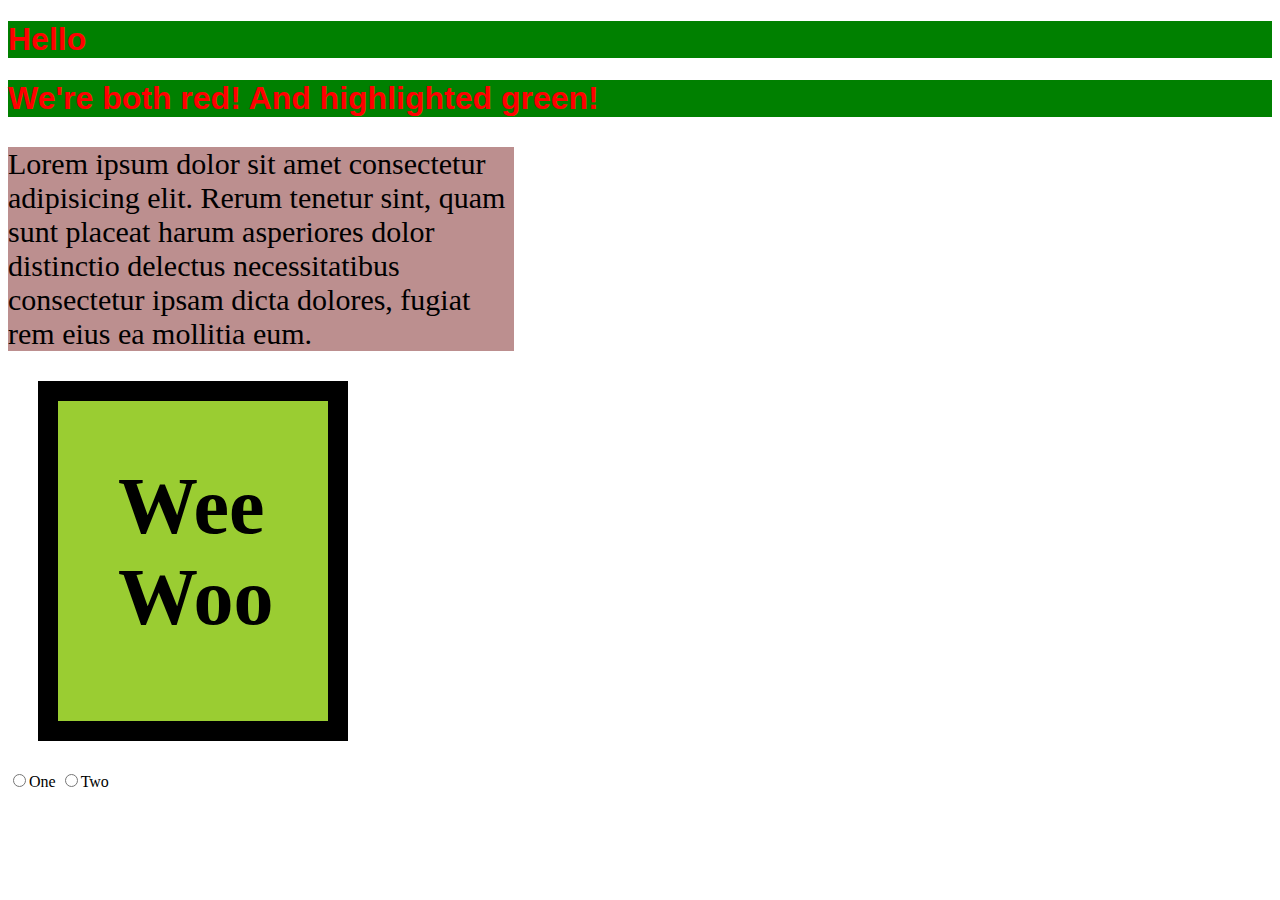
<file: css_intro/index.html>
<!DOCTYPE html>
<html lang="en">
<head>
    <meta charset="UTF-8">
    <meta name="viewport" content="width=device-width, initial-scale=1.0">

    <link rel="stylesheet" href="style.css">

    <title>CSS Basics</title>
</head>
<body>
    <h1>Hello</h1>
    <h1>We're both red! And highlighted green!</h1>
    <p>Lorem ipsum dolor sit amet consectetur adipisicing elit. Rerum tenetur sint, quam sunt placeat harum asperiores dolor distinctio delectus necessitatibus consectetur ipsam dicta dolores, fugiat rem eius ea mollitia eum.</p>

    <h4>Wee Woo</h4>

    <form>
        <label for= "one"><input id= "one" type= "radio" name= "one" value= "one" required>One</label>
        <label for= "two"><input id= "two" type="radio" name= "two" value= "two" required>Two</label>
    </form>

</body>
</html>
</file>
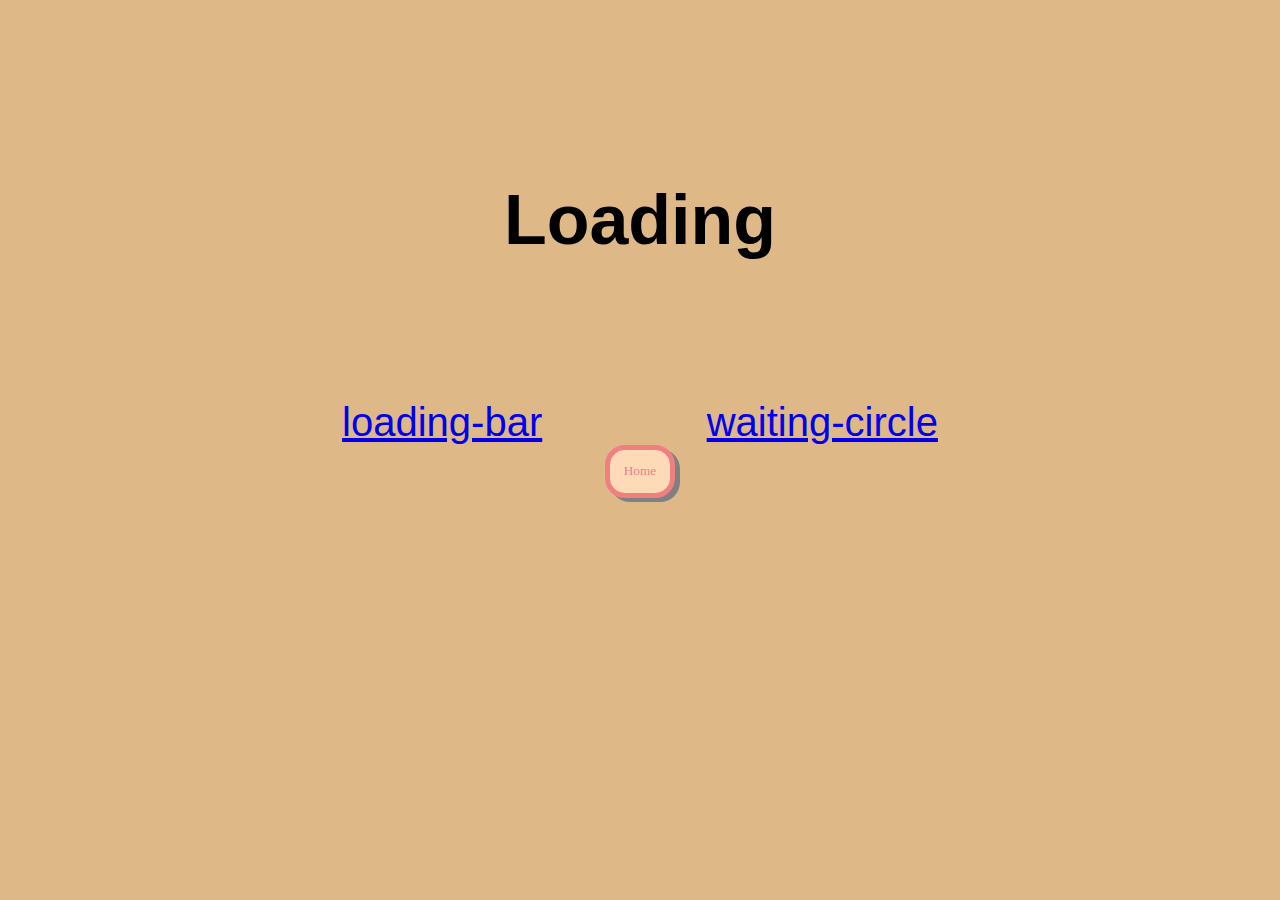
<file: assignments/loading/index.html>
<!DOCTYPE html>
<html lang="en">
<head>
    <meta charset="UTF-8">
    <meta http-equiv="X-UA-Compatible" content="IE=edge">
    <meta name="viewport" content="width=device-width, initial-scale=1.0">
    <title>Loading</title>
    <link rel="stylesheet" href="style.css">
</head>
<body>
    <h1>Loading</h1>
    <a href="assignments\loading\loading-bar\index.html">loading-bar</a>
    <a href="assignments\loading\waiting-circle\index.html">waiting-circle</a>
    <button class="home">Home</button>
</body>
</html>
</file>
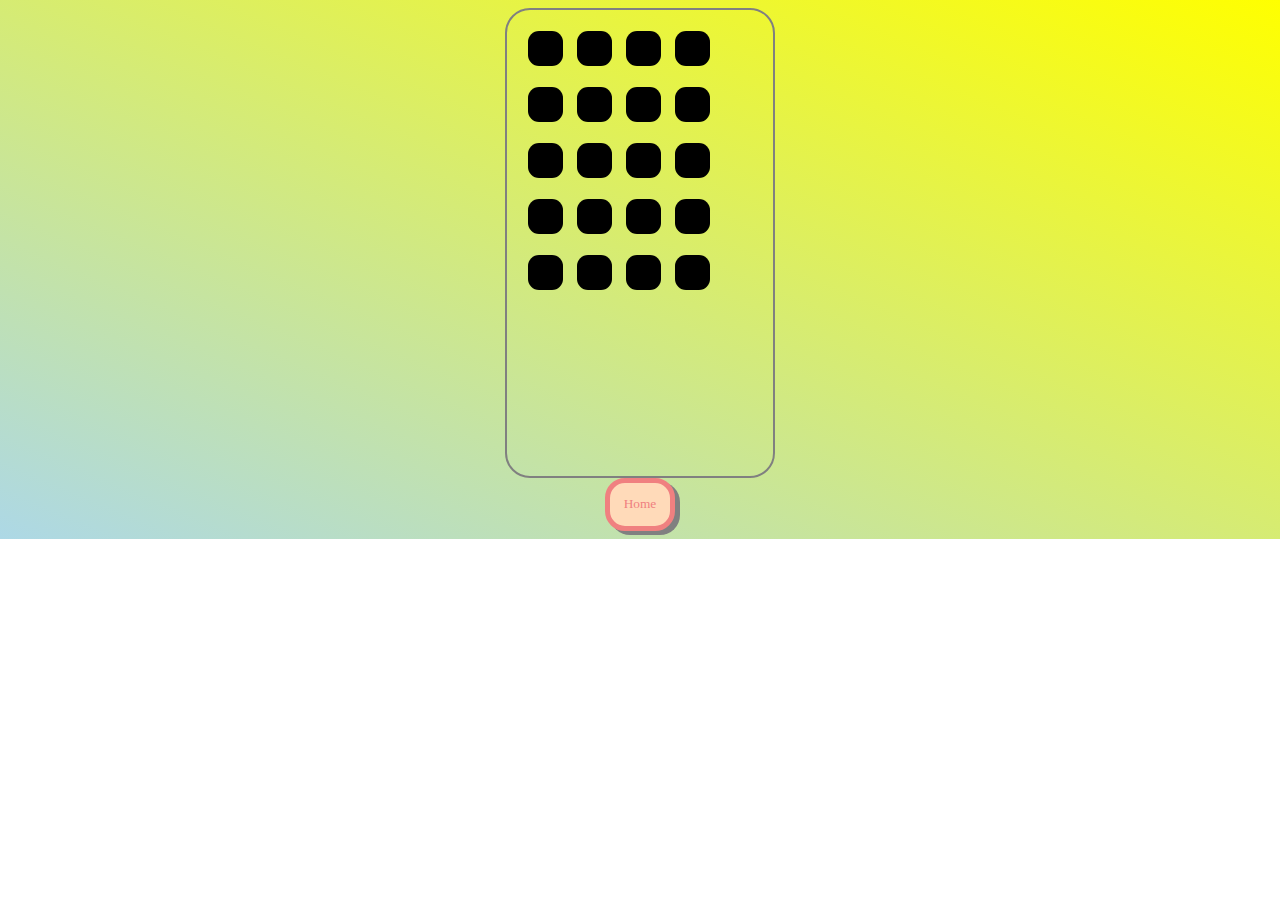
<file: assignments/smartphone/index.html>
<!DOCTYPE html>
<html lang="en">
<head>
    <meta charset="UTF-8">
    <meta http-equiv="X-UA-Compatible" content="IE=edge">
    <meta name="viewport" content="width=device-width, initial-scale=1.0">
    <link rel="stylesheet" href="style.css">
    <title>Smartphone</title>
</head>
<body>
    <div class="wrapper">
        <div class="phone">
            <div class="row">
                <div class="app"></div>
                <div class="app"></div>
                <div class="app"></div>
                <div class="app"></div>
            </div>

            <div class="row">
                <div class="app"></div>
                <div class="app"></div>
                <div class="app"></div>
                <div class="app"></div>
            </div>

            <div class="row">
                <div class="app"></div>
                <div class="app"></div>
                <div class="app"></div>
                <div class="app"></div>
            </div>

            <div class="row">
                <div class="app"></div>
                <div class="app"></div>
                <div class="app"></div>
                <div class="app"></div>
            </div>

            <div class="row">
                <div class="app"></div>
                <div class="app"></div>
                <div class="app"></div>
                <div class="app"></div>
            </div>
        </div>
    </div>
    <button class="home">Home</button>
</body>
</html>
</file>
<file: css_intro/style.css>
h1 {
    color: red;
    font-family: Arial;
    background: green;
}

p {
    font-size: 30px;
    background: rosybrown;
    width: 40%;
    height: 80%;
}

h4 {
    color: black;
    font-size: 80px;
    background: yellowgreen;
    width: 150px;
    height: 200px;
    padding: 60px;
    border: 20px solid;
    margin: 30px;
}
</file>
<file: assignments/loading/style.css>
body {
    background: burlywood;
    font-family: -apple-system, BlinkMacSystemFont, 'Segoe UI', Roboto, Oxygen, Ubuntu, Cantarell, 'Open Sans', 'Helvetica Neue', sans-serif;
    text-align: center;
    margin-top: 40px;
    margin-bottom: 40px;
}

h1 {
    font-size: 70px;
    height: fit-content;
    width: 500px;
    margin: 0 auto;
    padding: 2em;
}

a {
    font-size: 40px;
    max-height: fit-content;
    max-width: 100px;
    padding: 2em;
}

.home {
    display: block;
    margin-left: auto;
    margin-right: auto;
    box-shadow: 5px 4px gray;
    background-color: peachpuff;
    border: 5px solid #f08080;
    border-radius: 20px;
    padding: 1em;
    font-family: 'Press Start 2P';
    color: lightcoral;
    object-position: 50%;
}

.home:active {
    box-shadow: 1px 2px gray;
    transform: translate(4px, 4px);
    
}
</file>
<file: assignments/smartphone/style.css>
body {
    background-image: linear-gradient(to top right, lightblue, yellow);
    background-repeat: no-repeat;
}

.wrapper {
    display: flex;
    
}

.phone {
    width: 250px;
    height: 450px;
    margin: 0 auto;
    padding: .5em;
    border: 2px solid gray;
    border-radius: 25px;
}

.row {
    width: 250px;
    height: 40px;
    margin: 0 auto;
    padding: .5em;
}

.app {
    display: inline-block;
    background-color: black;
    width: 35px;
    height: 35px;
    margin: 5px;
    border-radius: 11px;
    object-fit: contain;
    
}
.home {
    display: block;
    margin-left: auto;
    margin-right: auto;
    box-shadow: 5px 4px gray;
    background-color: peachpuff;
    border: 5px solid #f08080;
    border-radius: 20px;
    padding: 1em;
    font-family: 'Press Start 2P';
    color: lightcoral;
    object-position: 50%;
}

.home:active {
    box-shadow: 1px 2px gray;
    transform: translate(4px, 4px);
    
}
</file>
